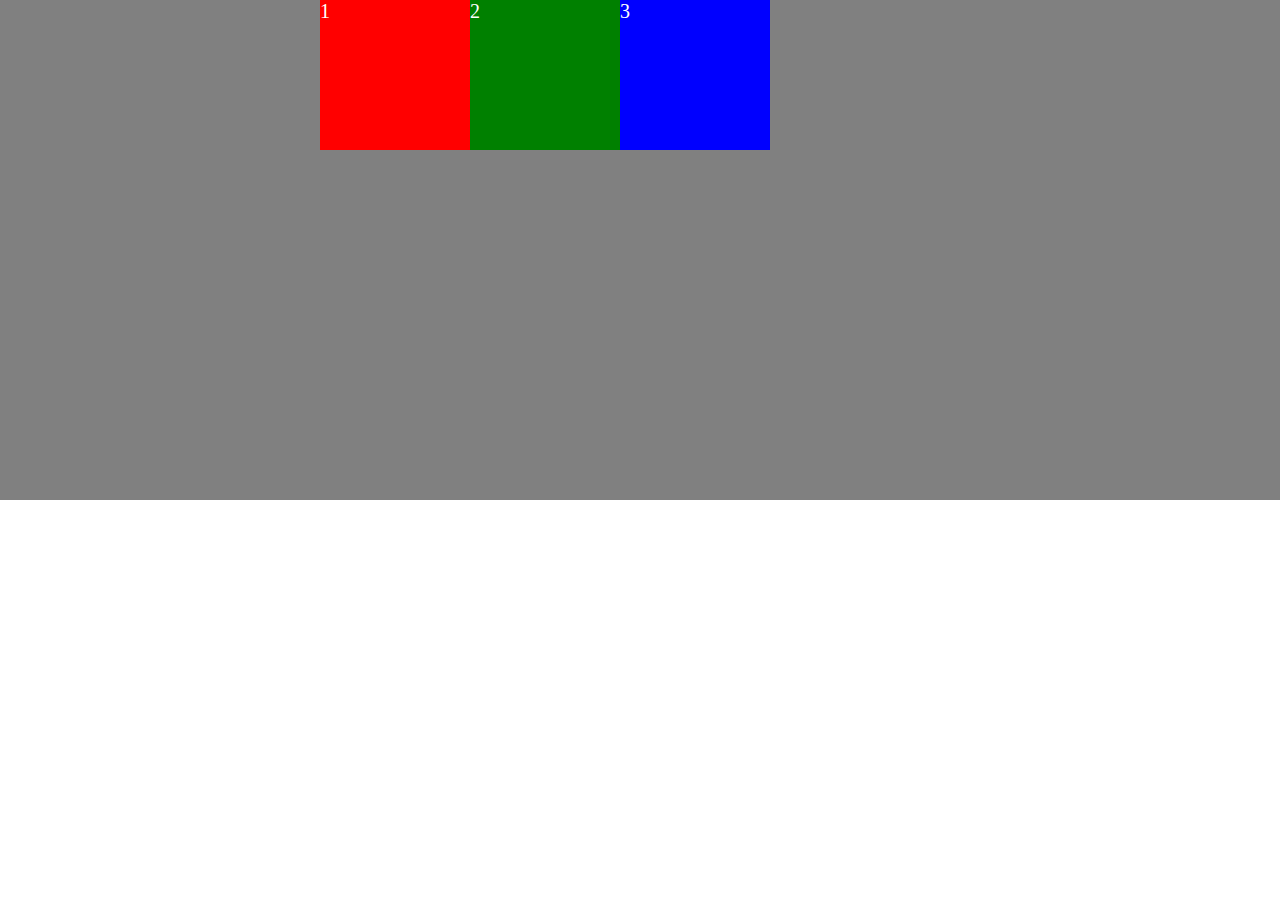
<file: index.html>
<!DOCTYPE html>
<html lang="pt-br">
  <head>
    <meta charset="UTF-8" />
    <meta name="viewport" content="width=device-width, initial-scale=1.0" />
    <meta http-equiv="X-UA-Compatible" content="ie=edge" />
    <link rel="stylesheet" href="./css/style.css" />
    <title>churrascometro</title>
  </head>

  <body>
    <div class="container">
      <div class="tam div1">1</div>
      <div class="tam div2">2</div>
      <div class="tam div3">3</div>
    </div>

    <script src="./js/script.js"></script>
  </body>
</html>
</file>
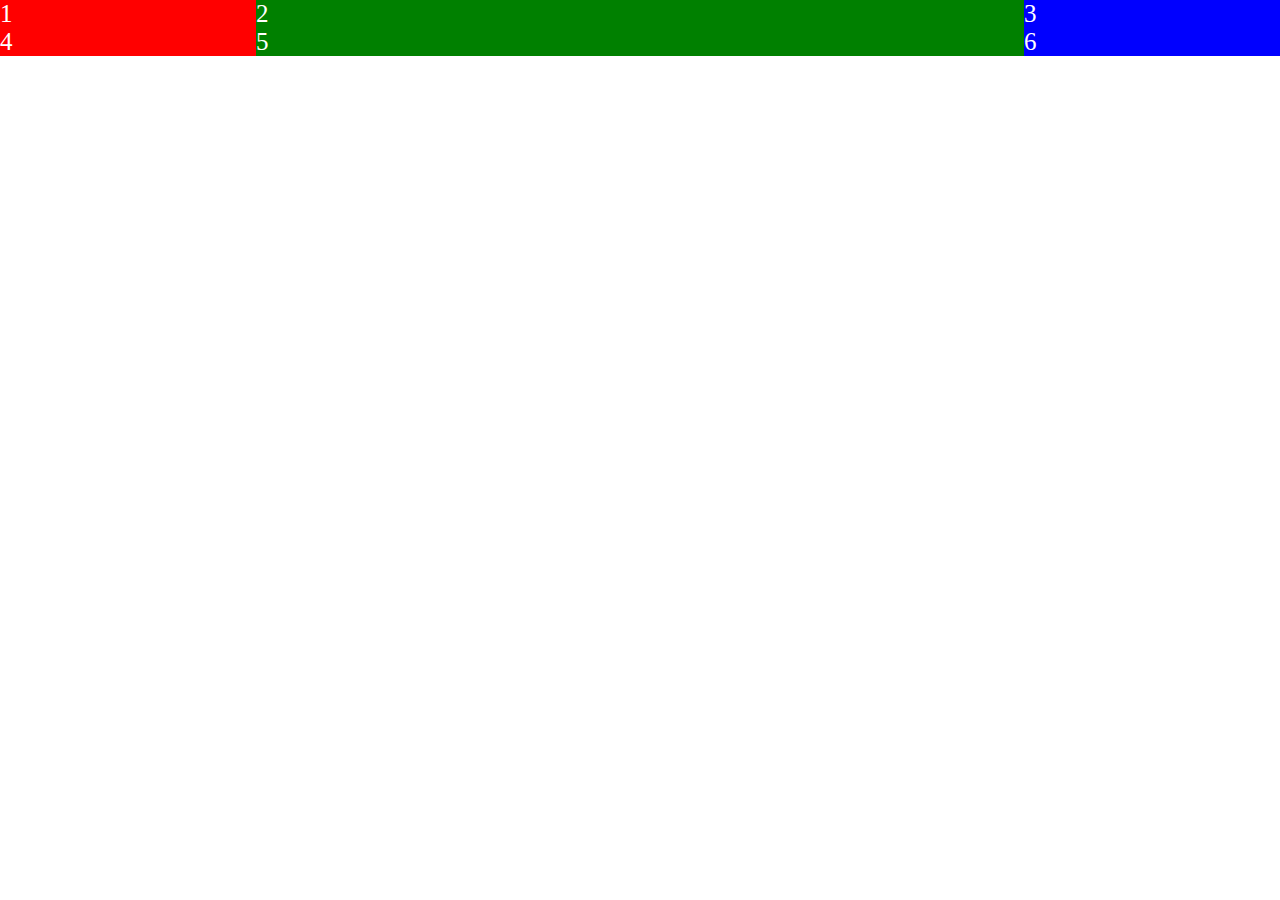
<file: grid.html>
<!DOCTYPE html>
<html lang="pt-br">
  <head>
    <meta charset="UTF-8" />
    <meta name="viewport" content="width=device-width, initial-scale=1.0" />
    <link rel="stylesheet" href="css/grid.css" />
    <title>grid</title>
  </head>
  <body>
    <div class="container">
      <div class="tam div1">1</div>
      <div class="tam div2">2</div>
      <div class="tam div3">3</div>
      <div class="tam div4">4</div>
      <div class="tam div5">5</div>
      <div class="tam div6">6</div>
    </div>

  </body>
</html>
</file>
<file: css/style.css>
/* justify-content: flex-start | flex-end | center | space-between | space-around | space-evenly | start | end | left

align-items: stretch | flex-start | flex-end | center | baseline | first baseline | last baseline | start | end | self-start | self-end
*/





* {
  margin: 0;
  padding: 0;
}

.container {
  background-color: gray;
  width: 100%;
  height: 500px;
  display: flex;
}

.tam {
  width: 150px;
  height: 150px;
  color:white;
  font-size: 20px;
}

.div1 {
  margin-left: 25%;
  background-color: red;
}

.div2 {
  background-color: green;
}

.div3 {
  background-color: blue;
  margin-right: 25%;
}
</file>
<file: css/grid.css>
/* 

*/

* {
  margin: 0;
  padding: 0;
}

.container {
  background-color: gray;
  display: grid;
  grid-template: auto auto / 1fr 3fr 1fr;  
}

.tam {
  color: white;
  font-size: 25px;
}

.div1 {
  background-color: red;
}

.div2 {
  background-color: green;
}

.div3 {
  background-color: blue;
}

.div4 {
  background-color: red;
}

.div5 {
  background-color: green;
}

.div6 {
  background-color: blue;
}
</file>
